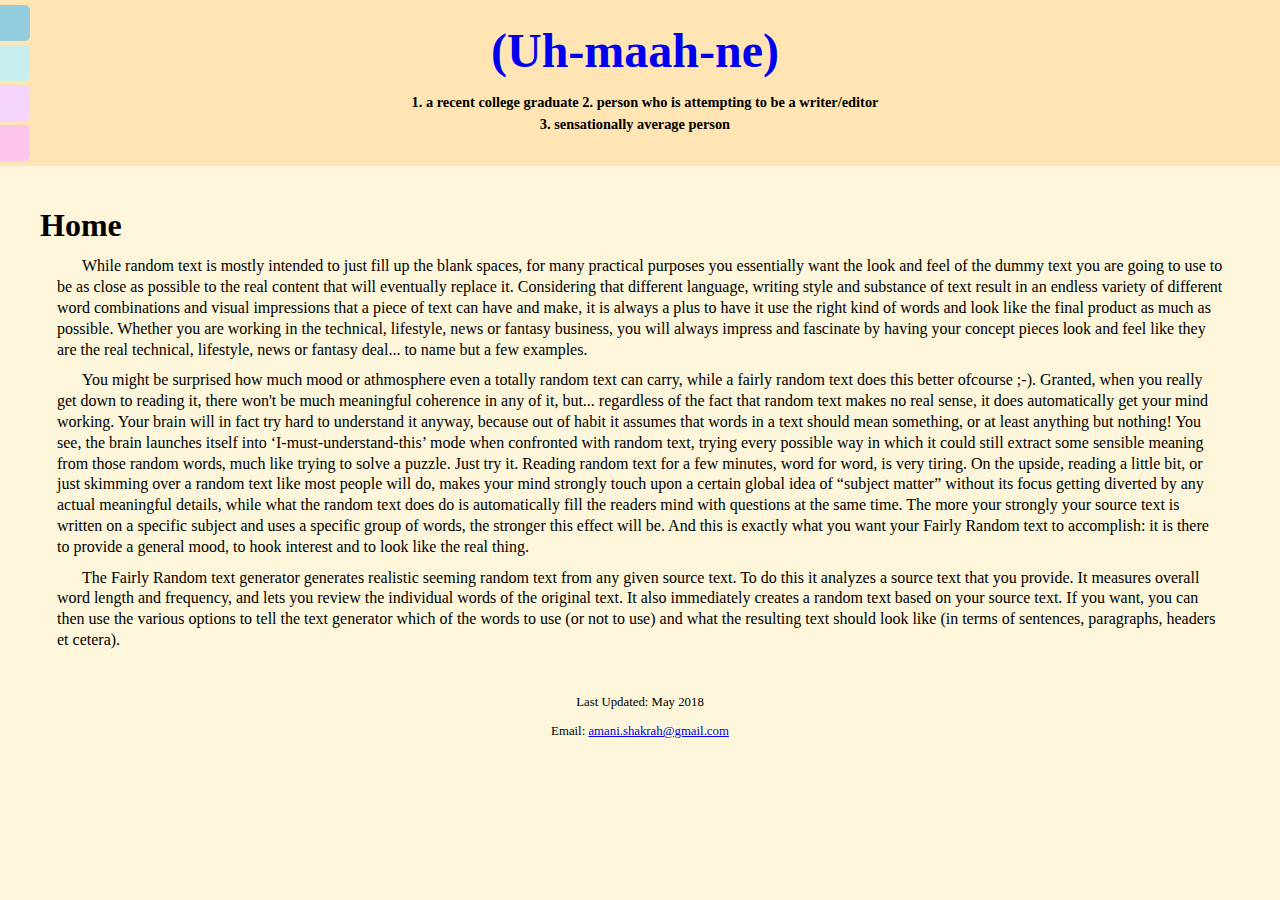
<file: index.html>
<!DOCTYPE html>
<html lang="en-US">

<head>
  <meta charset="utf-8">
  <meta name="viewport" content="width=device-width, initial-scale=1.0">
  <meta name="description" content="Amani's Writing and Design Portfolio">
  <meta name="keywords" content="writer, writing, editing, publishing, portfolio, blog">
  <meta name="author" content="Amani">
  <meta property="og:title" content="(Uh-maah-ne)">
  <meta property="og:description" content="Amani's Writing and Design Portfolio">
  <link href="https://fonts.googleapis.com/css?family=ABeeZee" rel="stylesheet">
  <link rel="stylesheet" type="text/css" href="main-portfolio.css">
  <title> (Uh-maah-ne) </title>
</head>


<body>

  <header>
    <h1 id="dictionary-name"> <a href="index.html" style="text-decoration: none"> (Uh-maah-ne) </a> </h1>
    <h2 id="sub-defs"> 1. a recent college graduate 2. person who is attempting to be a writer/editor <br> 3. sensationally average person   </h2>

  <nav id="mySidenav" class="sidenav">
    <ul>
      <li><a href="resume.html" id="resume">Resume</a></li>
      <li><a href="writing.html" id="writing">Writing</a></li>
      <li><a href="design.html" id="design">Design</a></li>
      <li><a href="blog.html" id="blog">Blog</a></li>

    </ul>
</nav>

  </header>

  <main class= "front-page-post">
    <!-- <h1 id="welcome">Welcome </h1> -->
    <h2 class= "page-name"> Home </h2>
    <p class="article-text"> While random text is mostly intended to just fill up the blank spaces, for many practical purposes you essentially want the look and feel of the dummy text you are going to use to be as close as possible to the real content that will eventually replace it. Considering that different language, writing style and substance of text result in an endless variety of different word combinations and visual impressions that a piece of text can have and make, it is always a plus to have it use the right kind of words and look like the final product as much as possible. Whether you are working in the technical, lifestyle, news or fantasy business, you will always impress and fascinate by having your concept pieces look and feel like they are the real technical, lifestyle, news or fantasy deal... to name but a few examples. </p>

    <p class="article-text"> You might be surprised how much mood or athmosphere even a totally random text can carry, while a fairly random text does this better ofcourse ;-). Granted, when you really get down to reading it, there won't be much meaningful coherence in any of it, but... regardless of the fact that random text makes no real sense, it does automatically get your mind working. Your brain will in fact try hard to understand it anyway, because out of habit it assumes that words in a text should mean something, or at least anything but nothing! You see, the brain launches itself into ‘I-must-understand-this’ mode when confronted with random text, trying every possible way in which it could still extract some sensible meaning from those random words, much like trying to solve a puzzle. Just try it. Reading random text for a few minutes, word for word, is very tiring. On the upside, reading a little bit, or just skimming over a random text like most people will do, makes your mind strongly touch upon a certain global idea of “subject matter” without its focus getting diverted by any actual meaningful details, while what the random text does do is automatically fill the readers mind with questions at the same time. The more your strongly your source text is written on a specific subject and uses a specific group of words, the stronger this effect will be. And this is exactly what you want your Fairly Random text to accomplish: it is there to provide a general mood, to hook interest and to look like the real thing. </p>
    <p class="article-text"> The Fairly Random text generator generates realistic seeming random text from any given source text. To do this it analyzes a source text that you provide. It measures overall word length and frequency, and lets you review the individual words of the original text. It also immediately creates a random text based on your source text. If you want, you can then use the various options to tell the text generator which of the words to use (or not to use) and what the resulting text should look like (in terms of sentences, paragraphs, headers et cetera). </p>

  </main>

  <footer class= "footer-info">
    <p>Last Updated: May 2018 </p> <p> Email: <a href="mailto:amani.shakrah@gmail.com"> amani.shakrah@gmail.com </a> </p>
  </footer>

</body>

</html>
</file>
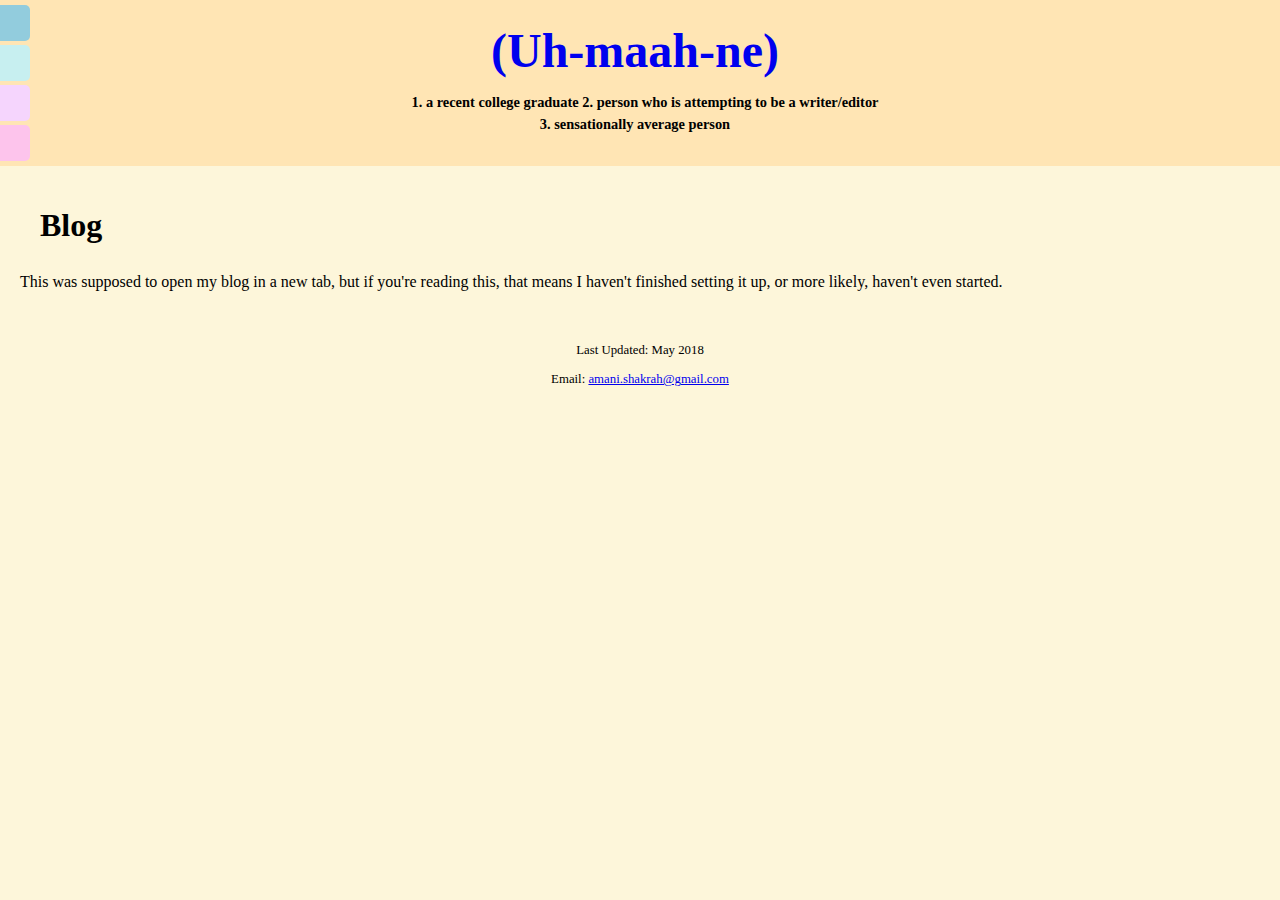
<file: blog.html>
<!DOCTYPE html>
<html lang="en-US">

<head>
  <meta charset="utf-8">
  <meta name="viewport" content="width=device-width, initial-scale=1.0">
  <meta name="description" content="Amani's Writing and Design Portfolio">
  <meta name="keywords" content="writer, writing, editing, publishing, portfolio, blog">
  <meta name="author" content="Amani">
  <meta property="og:title" content="(Uh-maah-ne)">
  <meta property="og:description" content="Amani's Writing and Design Portfolio">
  <link href="https://fonts.googleapis.com/css?family=ABeeZee" rel="stylesheet">
  <link rel="stylesheet" type="text/css" href="main-portfolio.css">
  <title> (Uh-maah-ne) </title>
</head>


<body>

  <header>
    <h1 id="dictionary-name"> <a href="index.html" style="text-decoration: none"> (Uh-maah-ne) </a> </h1>
    <h2 id="sub-defs"> 1. a recent college graduate 2. person who is attempting to be a writer/editor <br> 3. sensationally average person   </h2>

  <nav id="mySidenav" class="sidenav">
    <ul>
      <li><a href="resume.html" id="resume">Resume</a></li>
      <li><a href="writing.html" id="writing">Writing</a></li>
      <li><a href="design.html" id="design">Design</a></li>
      <li><a href="blog.html" id="blog">Blog</a></li>

    </ul>
</nav>

</header>

<main class= "front-page-post">

  <h1 class= "page-name"> Blog </h1>
  <p class= "bylines"> This was supposed to open my blog in a new tab, but if you're reading this, that means I haven't finished setting it up, or more likely, haven't even started. </p>



</main>

<footer class= "footer-info">
  <p>Last Updated: May 2018 </p> <p> Email: <a href="mailto:amani.shakrah@gmail.com"> amani.shakrah@gmail.com </a> </p>
</footer>

</body>
</html>
</file>
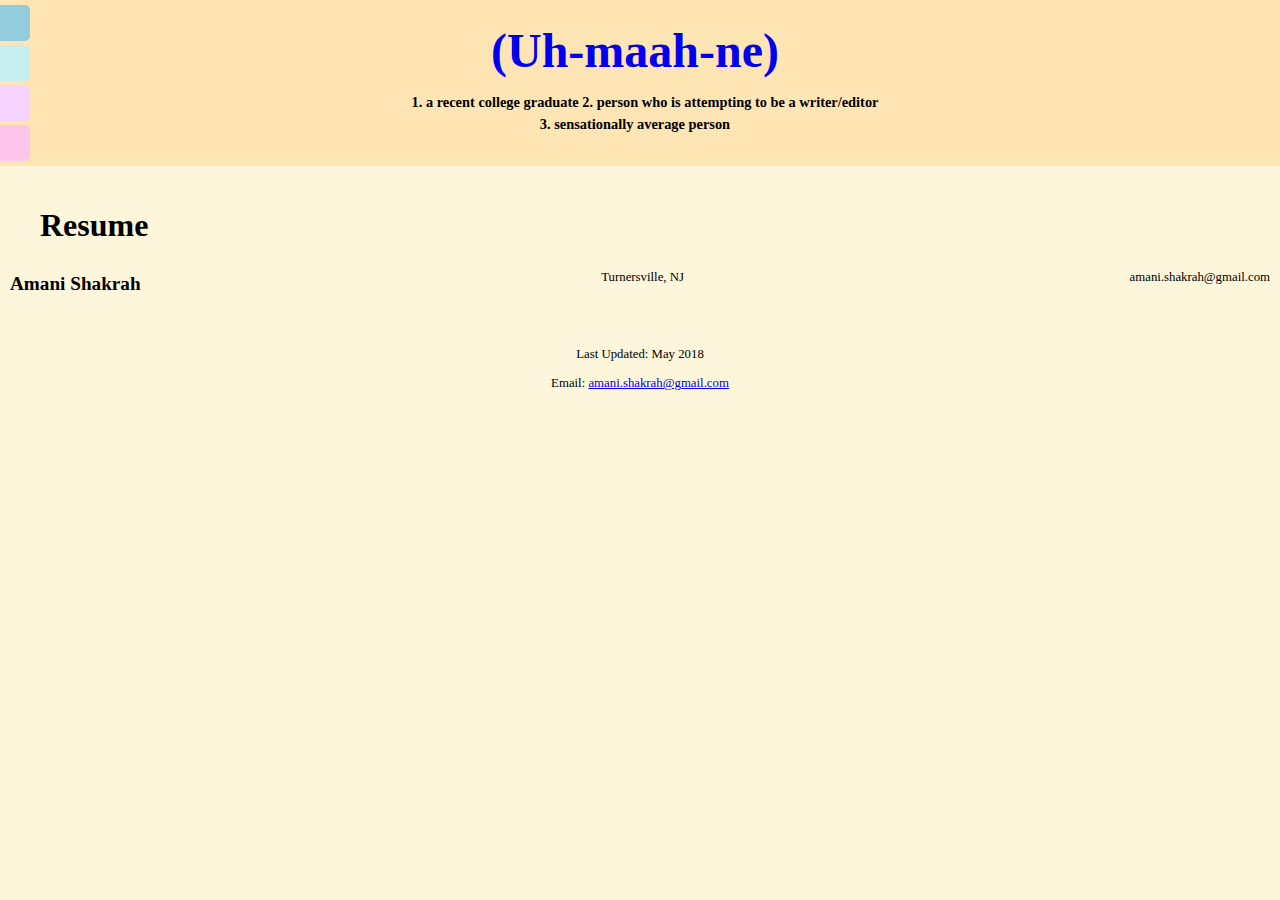
<file: resume.html>
<!DOCTYPE html>
<html lang="en-US">

<head>
  <meta charset="utf-8">
  <meta name="viewport" content="width=device-width, initial-scale=1.0">
  <meta name="description" content="Amani's Writing and Design Portfolio">
  <meta name="keywords" content="writer, writing, editing, publishing, portfolio, blog">
  <meta name="author" content="Amani">
  <meta property="og:title" content="(Uh-maah-ne)">
  <meta property="og:description" content="Amani's Writing and Design Portfolio">
  <link href="https://fonts.googleapis.com/css?family=ABeeZee" rel="stylesheet">
  <link rel="stylesheet" type="text/css" href="main-portfolio.css">

  <title> (Uh-maah-ne) </title>
</head>


<body>

  <header>
    <h1 id="dictionary-name"> <a href="index.html" style="text-decoration: none"> (Uh-maah-ne) </a> </h1>
    <h2 id="sub-defs"> 1. a recent college graduate 2. person who is attempting to be a writer/editor <br> 3. sensationally average person   </h2>

  <nav id="mySidenav" class="sidenav">
    <ul>
      <li><a href="resume.html" id="resume">Resume</a></li>
      <li><a href="writing.html" id="writing">Writing</a></li>
      <li><a href="design.html" id="design">Design</a></li>
      <li><a href="blog.html" id="blog">Blog</a></li>

    </ul>
  </nav>

  </header>

  <main class= "front-page-post">

    <h1 class= "page-name"> Resume </h1>
    <!-- <p class="article-text"> text about resume </p> -->
    <!-- <object id="pdfresume" data="newest-resume.pdf" style="width: 85%; height: 500px; display: block;"></object> -->
    <!-- <p> unnecessary explaination of resume </p> -->

    <article>
      <h2 class="name-for-resume"> Amani Shakrah </h2>
    <p class="address-phone"> Turnersville, NJ  </p>
    <p class= "email-linkedin"> amani.shakrah@gmail.com </p>

  </article>
    </main>

  <footer class= "footer-info">
    <p>Last Updated: May 2018 </p> <p> Email: <a href="mailto:amani.shakrah@gmail.com"> amani.shakrah@gmail.com </a> </p>
  </footer>

</body>

</html>
</file>
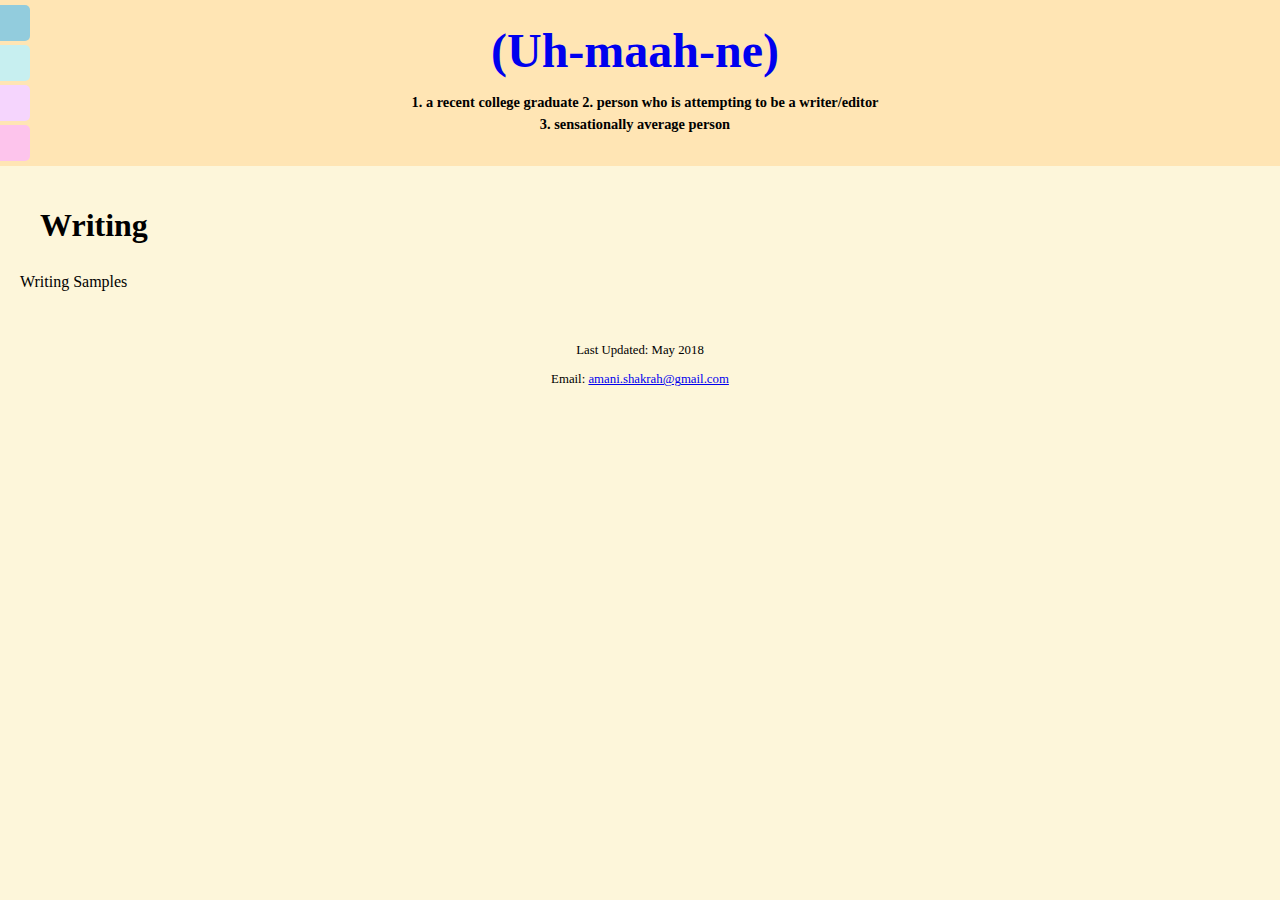
<file: writing.html>
<!DOCTYPE html>
<html lang="en-US">

<head>
  <meta charset="utf-8">
  <meta name="viewport" content="width=device-width, initial-scale=1.0">
  <meta name="description" content="Amani's Writing and Design Portfolio">
  <meta name="keywords" content="writer, writing, editing, publishing, portfolio, blog">
  <meta name="author" content="Amani">
  <meta property="og:title" content="(Uh-maah-ne)">
  <meta property="og:description" content="Amani's Writing and Design Portfolio">
  <link href="https://fonts.googleapis.com/css?family=ABeeZee" rel="stylesheet">
  <link rel="stylesheet" type="text/css" href="main-portfolio.css">
  <title> (Uh-maah-ne) </title>
</head>


<body>

  <header>
    <h1 id="dictionary-name"> <a href="index.html" style="text-decoration: none"> (Uh-maah-ne) </a> </h1>
    <h2 id="sub-defs"> 1. a recent college graduate 2. person who is attempting to be a writer/editor <br> 3. sensationally average person   </h2>

  <nav id="mySidenav" class="sidenav">
    <ul>
      <li><a href="resume.html" id="resume">Resume</a></li>
      <li><a href="writing.html" id="writing">Writing</a></li>
      <li><a href="design.html" id="design">Design</a></li>
      <li><a href="blog.html" id="blog">Blog</a></li>

    </ul>
</nav>

</header>

<main class= "front-page-post">

  <h1 class= "page-name"> Writing </h1>
  <p class= "bylines"> Writing Samples</p>


</main>

<footer class= "footer-info">
  <p>Last Updated: May 2018 </p> <p> Email: <a href="mailto:amani.shakrah@gmail.com"> amani.shakrah@gmail.com </a> </p>
</footer>


</body>
</html>
</file>
<file: main-portfolio.css>
html * {
  box-sizing: border-box;


}

:root {
  font-size: 1em;
  line-height: 1.3;


}

header{
/*  background-image: url("flowers3-edited.jpg"); */
  background-color: #ffe5b4;
  background-position: center;
  margin: 0;
  padding-top: 10px;
  padding-right: 10px;
  text-decoration: none;


}

#dictionary-name {
  font-size: 3em;
  text-align: center;
  margin: 0;
  padding-top: 10px;
  padding-bottom: 0px;

  /* font-family: 'ABeeZee', sans-serif; */


}

#sub-defs{
  font-size: .9em;
  text-align: center;
  text-indent: 20px;
  padding-bottom: 8px;
  padding-top: 10px;
  padding-left: 20px;
  padding-right: 20px;
  margin: 0;
  line-height: 1.5;
}

.sidenav{
  font-size: 1.2em;
  text-align: center;
}

main{
    background-color: #fdf6da;
    display: flex;
    display: block;


}


body{
  margin: 0;
  background-color: #fdf6da;

}

ul{
  list-style-type: none;
}


#welcome{
  font-size: 2em;
  padding: 20px;
  margin: 0px;
  padding-bottom: 10px;
}

.page-name{
  font-size: 2em;
  padding: 20px;
  margin: 0px;
  padding-top: 20px;
  padding-bottom: 10px;
}


.article-text{
  padding-left: 25px;
  padding-right: 25px;
  text-indent: 25px;
  margin-top: 5px;
  margin-bottom: 0px;
  padding-bottom: 10px;

}

.bylines{
  padding-left: 20px;
  padding-right: 20px;

}

.footer-info{
  text-align: center;
  font-size: .8em;
  background-color: #fdf6da;
  padding: 20px;

}



#mySidenav a {
    position: absolute; /* Position them relative to the browser window */
    left: -80px; /* Position them outside of the screen */
    transition: 0.3s; /* Add transition on hover */
    padding: 8px; /* 15px padding */
    width: 110px; /* Set a specific width */
    text-decoration: none; /* Remove underline */
    font-size: 15px; /* Increase font size */
    color: black; /* White text color */
    border-radius: 0 5px 5px 0; /* Rounded corners on the top right and bottom right side */
}

#mySidenav a:hover {
    left: 0; /* On mouse-over, make the elements appear as they should */
}

/* The about link: 20px from the top with a green background */
#resume {
    top: 5px;
    background-color: #92ccdd;
}

#writing {
    top: 45px;
    background-color: #c7eff0;
}

#design {
    top: 85px;
    background-color: #f5d5fd;
}

#blog {
    top: 125px;
    background-color: #fdc4ec;
}


/* everything above is for nav and homepage */


a:visited
{
    color: black;
}


@media only screen and (min-width: 527px) {
  .article-text {
      max-width: 95vw;
      margin: auto;
  }

  #sub-defs {
    padding-bottom: 30px;

  }

  .page-name{
    text-indent: 20px;

  }


}

#pdfresume{
  display: block;
  margin-left: auto;
  margin-right: auto;
}

article{
  font-size: .8em;
  display: flex;
  justify-content: space-between;

}

.name-for-resume{
  padding-left: 10px;
  padding-right: 15px;
}

.address-phone{
  padding-left: 15px;
  padding-right: 15px;
}

.email-linkedin{
  padding-right: 10px;
}

#spec, #issue-7, #issue-5-front, #editorial-layout, #page-32, #page-34{
  display: block;
  width: 85%;
  height: 90%;
  margin-left: auto;
  margin-right: auto;
  padding-bottom: 20px;
}

#issue-5-4, #issue-5-5{
  display: block;
  width: 85%;
  height: 90%;
  margin-left: auto;
  margin-right: auto;
  padding-bottom: 20px;
}
</file>
